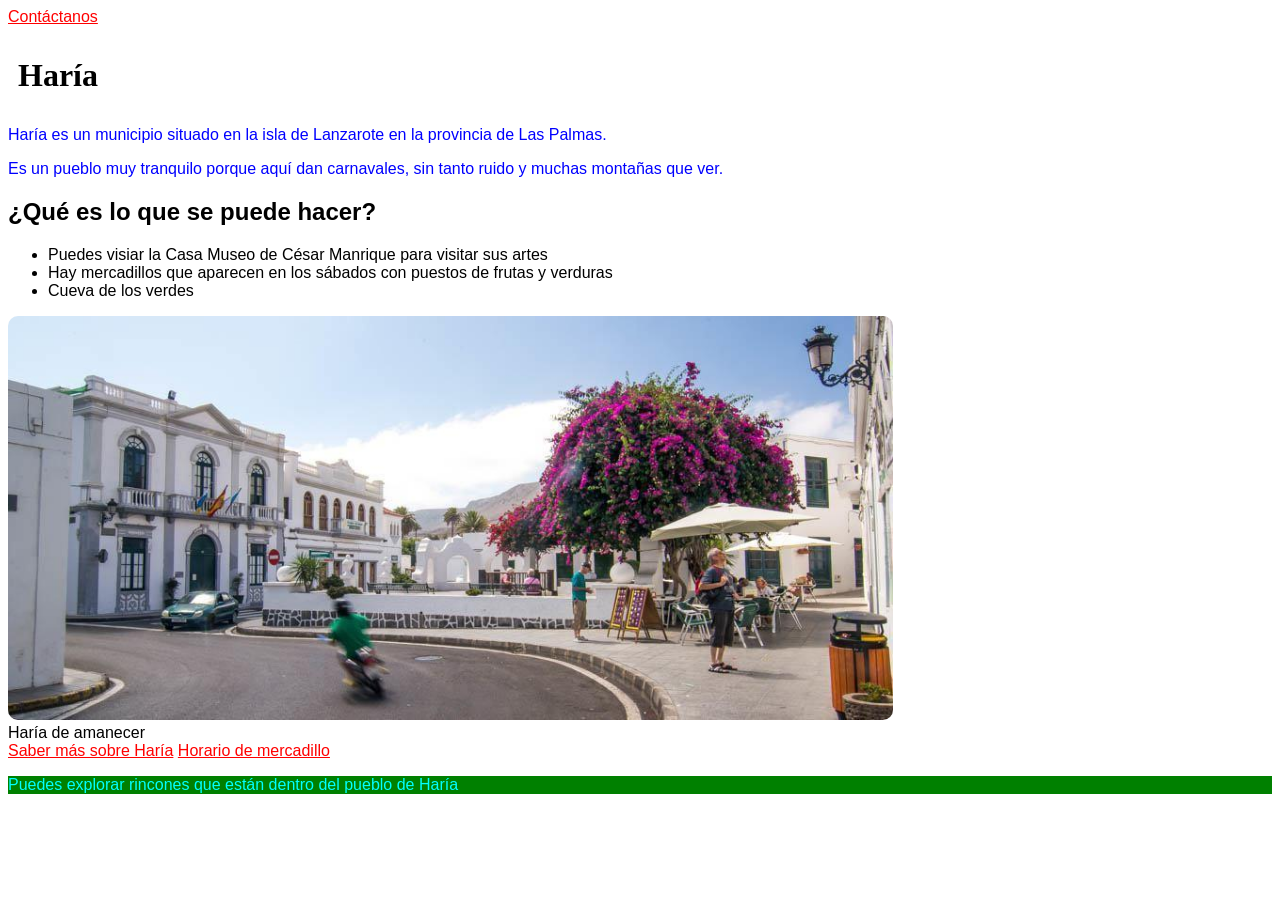
<file: index.html>
<!DOCTYPE html>
<html lang="es">
<head>
    <meta charset="UTF-8">
    <meta name="Índice de página e Haría" content="width=device-width, initial-scale=1.0">
    <link rel="stylesheet" href="estilos.css">
    <a href="contacto.html">Contáctanos</a>
    <title>Haría</title>
</head>
<body>
    <h1>Haría</h1>
    <p>Haría es un municipio situado en la isla de Lanzarote en la provincia de Las Palmas.</p>
    <p>Es un pueblo muy tranquilo porque aquí dan carnavales, sin tanto ruido y muchas montañas que ver.</p>
    <h2>¿Qué es lo que se puede hacer?</h2>
    <ul>
        <li>Puedes visiar la Casa Museo de César Manrique para visitar sus artes</li>
        <li>Hay mercadillos que aparecen en los sábados con puestos de frutas y verduras</li>
        <li>Cueva de los verdes</li> 
    </ul>
    <img src="img/haria-lanzarote_4.jpg" alt="Plaza de Haría">
    <figcaption>Haría de amanecer</figcaption>
    <a href="https://www.disfrutalanzarote.com/haria">Saber más sobre Haría</a>
    <a href="datos.html">Horario de mercadillo</a>
    <p class="explorar">Puedes explorar rincones que están dentro del pueblo de Haría</p>
</body>
</html>
</file>
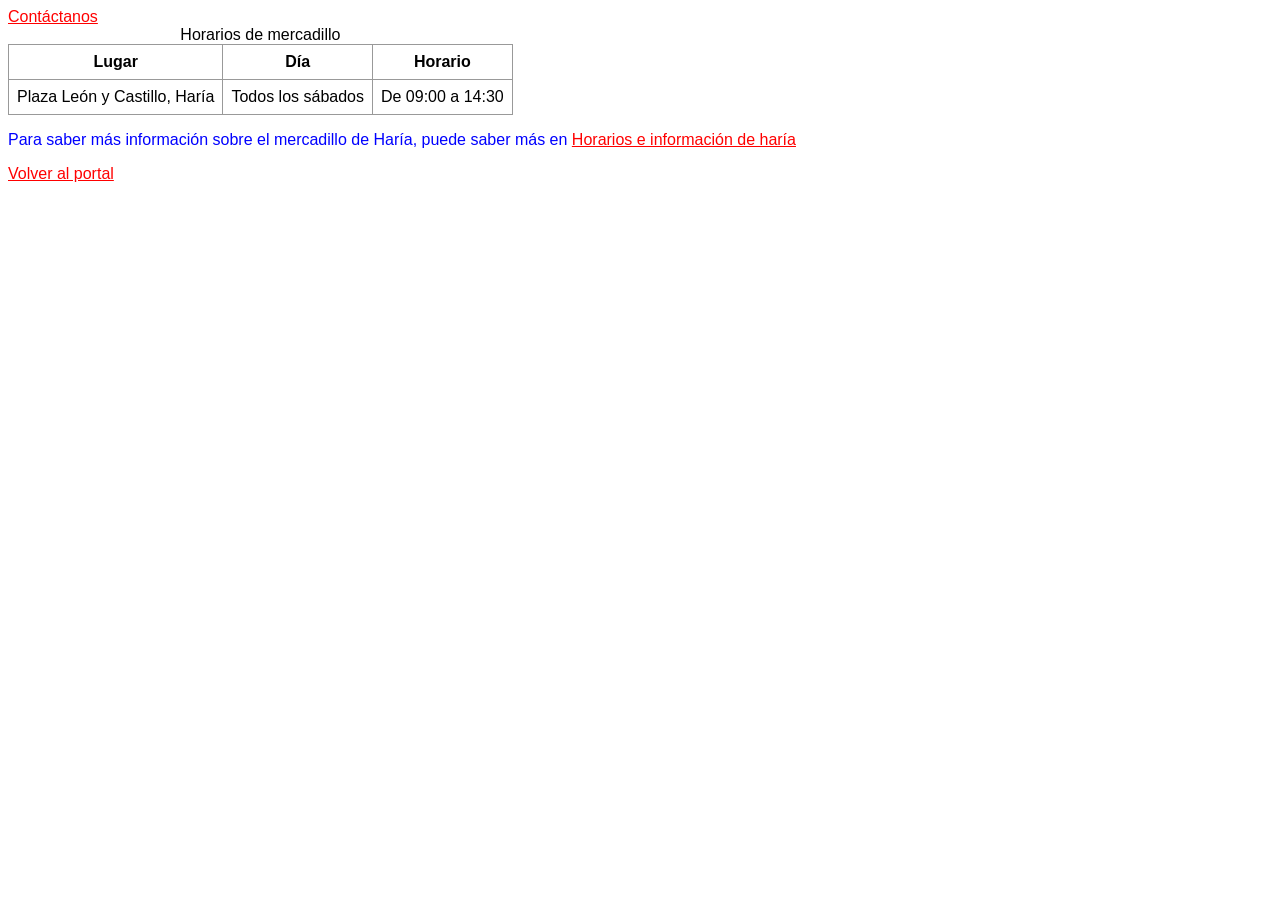
<file: datos.html>
<!DOCTYPE html>
<html lang="en">
<head>
    <meta charset="UTF-8">
    <meta name="viewport" content="width=device-width, initial-scale=1.0">
    <link rel="stylesheet" href="estilos.css">
    <a href="contacto.html">Contáctanos</a>
    <title>Haría : Datos</title>
</head>
<body>
<table>
    <caption>Horarios de mercadillo</caption>

    <thead>
        <tr>
            <th>Lugar</th>
            <th>Día</th>
            <th>Horario</th>
        </tr>
    </thead>
    <tbody>
        <tr>
            <td>Plaza León y Castillo, Haría</td>
            <td>Todos los sábados</td>
            <td>De 09:00 a 14:30</td>
        </tr>
    </tbody>
</table>
<p>Para saber más información sobre el mercadillo de Haría, puede saber más en <a href="https://www.disfrutalanzarote.com/haria">Horarios e información de haría</a></p>
<a href="index.html">Volver al portal</a>
</body>
</html>
</file>
<file: estilos.css>
body {
    font-family: Arial, Helvetica, sans-serif;
}

p {
    color: blue;
}

img {
    border-radius: 10px;
    max-width: 70%;
}

table {
    border-collapse: collapse;
}

th, td {
    border: 1px solid #999999;
    padding: 8px;
}

a {
    color:red
}

.explorar {
    background-color: green;
    color:aqua
}

h1 {
    font-family: 'Times New Roman', Times, serif;
    padding: 10px;
}
</file>
